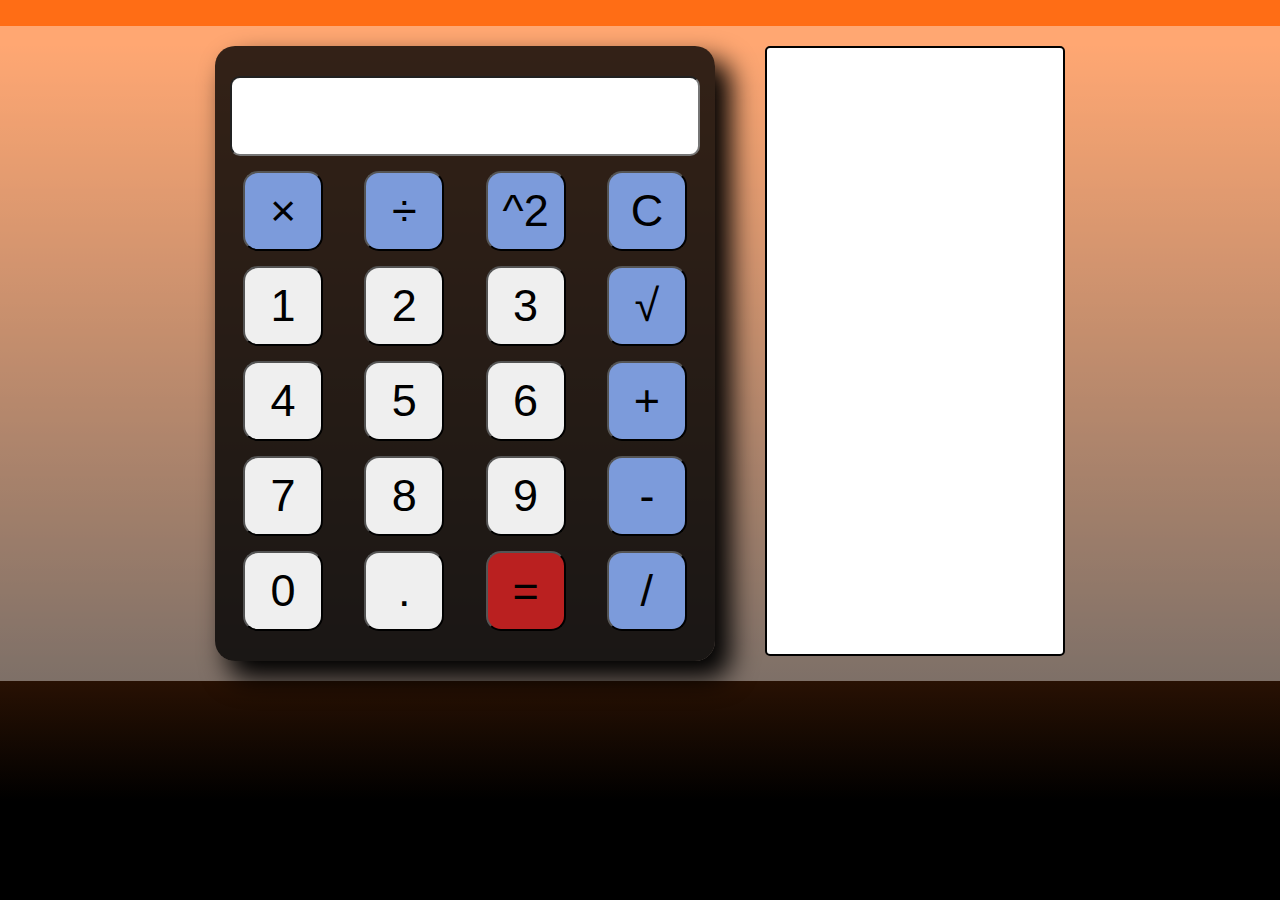
<file: PenaTest___calcV2/index.html>
<!DOCTYPE html>
<html lang="en">
<head>
    <meta charset="UTF-8">
    <meta name="viewport" content="width=device-width,  initial-scale=1.0, maximum-scale=1.0, user-scalable=0">

    <title>Title</title>
    <link href="app.css" rel="stylesheet" type="text/css">
</head>
<body>
<div class="page">
    <div class="wrapper-row">
        <div class="calculator">
            <div class="calculator-wrapper">
                <input id="pole" type="text">

                <button value="*" class="logic">&times;</button>
                <button value="%" class="logic">&divide;</button>
                <button onclick="operation('pow')"  class="logic">^2</button>
                <button onclick="reset()" class="logic">C</button>

                <button value="1" class="calculator-item">1</button>
                <button value="2" class="calculator-item">2</button>
                <button value="3" class="calculator-item">3</button>
                <button onclick="operation('sqrt')" class="logic">&radic;</button>

                <button value="4" class="calculator-item">4</button>
                <button value="5" class="calculator-item">5</button>
                <button value="6" class="calculator-item">6</button>
                <button value="+" class="logic">+</button>

                <button value="7" class="calculator-item">7</button>
                <button value="8" class="calculator-item">8</button>
                <button value="9" class="calculator-item">9</button>
                <button value="-" class="logic">-</button>

                <button value="0" class="calculator-item">0</button>
                <button value="." class="calculator-item">.</button>
                <button onclick="result()" class="result">=</button>
                <button value="/" class="logic">/</button>


            </div>
        </div>
        <div class="logs" id="logs">
            <span id="info"></span>
        </div>
    </div>
</div>

<script src="js.js"></script>
</body>
</html>
</file>
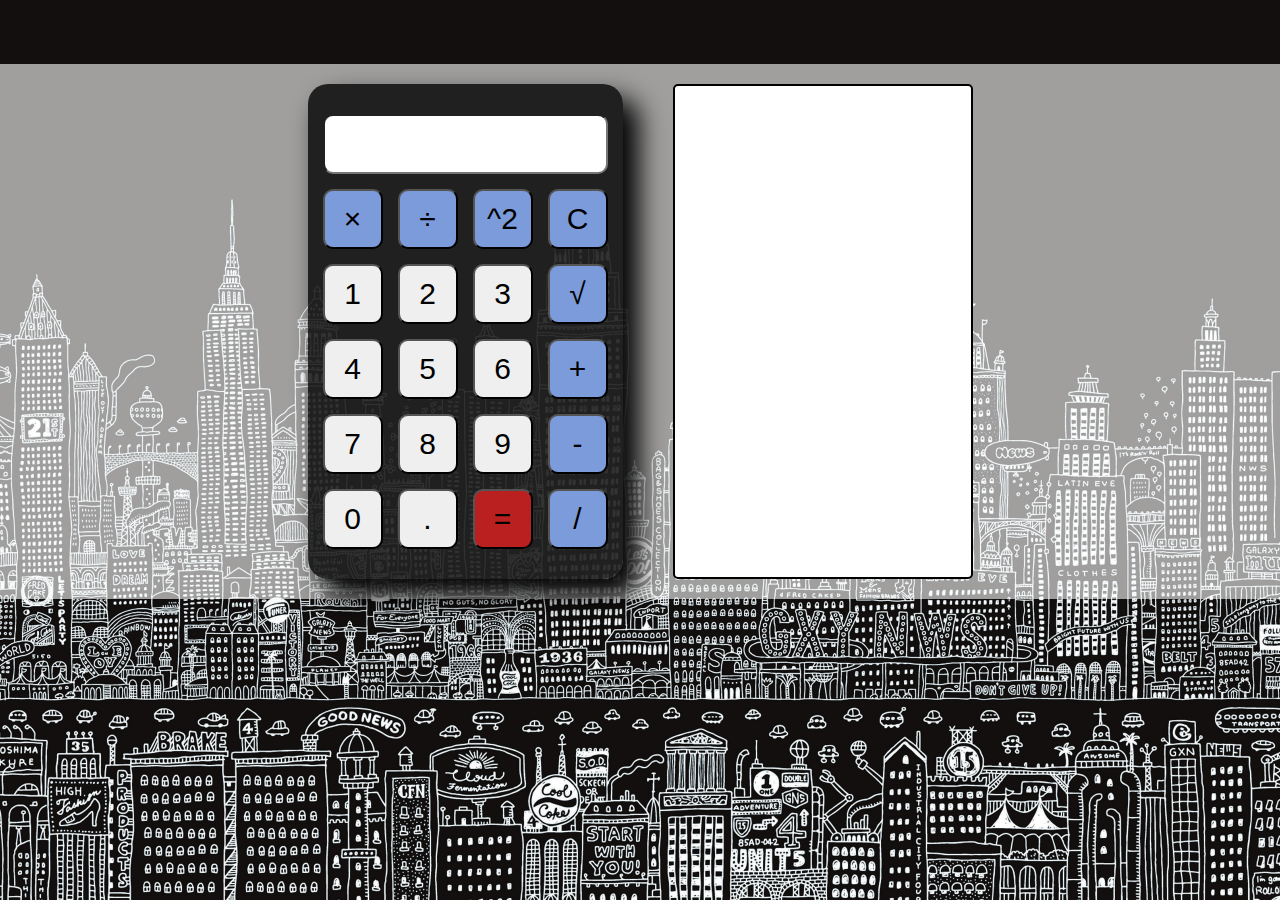
<file: PenaTestCalcult/index.html>
<!DOCTYPE html>
<html lang="en">
<head>
    <meta charset="UTF-8">
    <meta name="viewport" content="width=device-width,  initial-scale=1.0, maximum-scale=1.0, user-scalable=0">

    <title>Title</title>
    <link href="app.css" rel="stylesheet" type="text/css">
</head>
<body>
<div class="page">
<div class="wrapper-row">
    <div class="calculator">
        <div class="calculator-wrapper">
            <input  id="pole"  type="text">

            <button onclick="insert('*')"   class="logic">&times;</button>
            <button onclick="insert('%')"   class="logic">&divide;</button>
            <button onclick="operation('sqr')"  class="logic">^2</button>
            <button onclick="clean()"       class="logic">C</button>

            <button onclick="insert('1')"   class="calculator-item">1</button>
            <button onclick="insert('2')"   class="calculator-item">2</button>
            <button onclick="insert('3')"   class="calculator-item">3</button>
            <button onclick="operation('sqrt')" class="logic">&radic;</button>

            <button onclick="insert('4')" class="calculator-item">4</button>
            <button onclick="insert('5')" class="calculator-item">5</button>
            <button onclick="insert('6')" class="calculator-item">6</button>
            <button onclick="insert('+')" class="logic">+</button>

            <button onclick="insert('7')" class="calculator-item">7</button>
            <button onclick="insert('8')" class="calculator-item">8</button>
            <button onclick="insert('9')" class="calculator-item">9</button>
            <button onclick="insert('-')" class="logic">-</button>

            <button onclick="insert('0')" class="calculator-item">0</button>
            <button onclick="insert('.')" class="calculator-item">.</button>
            <button onclick="result()"    class="result">=</button>
            <button onclick="insert('/')" class="logic">/</button>


        </div>
    </div>
    <div  class="logs" id="logs">
        <span id="info"></span>
    </div>
</div>
</div>

<script src="js.js"></script>
</body>
</html>
</file>
<file: PenaTest___calcV2/app.css>
*{
    margin: 0;
    padding: 0;
    box-sizing: border-box;
}
body{
    display: flex;
    flex-direction: column;
    background: linear-gradient(0deg, rgba(0,0,0,1) 11%, rgba(255,109,21,1) 95%);
    height: 100%;
    width: 100%;
}
.page{
    min-height: 100vh;
}
.wrapper-row {
    justify-content: center;
    width: 100%;
    display: flex;
    margin: 2% auto;
    user-select: none;
    background-color: rgba(255,255,255, 0.4);
    padding: 20px;
}

.calculator {
    border-radius: 20px;
    margin-right: 50px;
    width: 500px;
    background-color: rgba(0,0,0, 0.8);
    justify-content: right;
    box-shadow: 14px 16px 27px 2px;
}
.calculator-wrapper{
    display: grid;
    grid-template-columns: repeat(4,1fr);
    grid-template-rows:[end] repeat(6,1fr) ;
    grid-gap: 15px ;
    padding: 30px 15px;

}
.calculator-wrapper input{
    grid-column: 1/5;
    border-radius: 10px;
    font-size: 40px;


}
input:single-button{
    display: none;
}
.calculator-wrapper button {
    height: 80px;
    width: 80px;
    border-radius: 15px;
    justify-self: center;
    text-align: center;
    font-size: 45px;

}
.result{
    background-color: #ba2020;
}
.logic{
    background-color: #7c9bdb;
}
:focus{
    outline: none;
}

.logs {
    display: flex;
    flex-direction: column;
    height: 610px;
    border: 2px solid black;
    border-radius: 5px;
    overflow: scroll;
    background-color: white;
    scrollbar-highlight-color: #f80000;
    width: 300px;


}
.logs span{

    padding: 3%;
}

@media (max-width: 900px) {
    .wrapper-row{
        display: flex;
        width: 100%;
        flex-direction: column;
        align-items: center;

    }
    .calculator{
        margin-right: 0;
        max-width: 320px;

    }
    .calculator-wrapper button {
        height: 60px;
        width: 60px;
        border-radius: 10px;
        font-size: 30px;

    }
    .calculator-wrapper input{
        font-size: 20px;


    }
    .logs{
        margin-top: 10px;
    }


}
</file>
<file: PenaTestCalcult/app.css>
*{
    margin: 0;
    padding: 0;
    box-sizing: border-box;
}
body{
    display: flex;
    flex-direction: column;
    background-image: url("./bg2.jpg");
    background-position: center;
    background-size: cover;
    height: 100%;
    width: 100%;
}
.page{
    min-height: 100vh;
}
.wrapper-row {
    justify-content: center;
    width: 100%;
    display: flex;
    margin: 5% auto;
    user-select: none;
    background-color: rgba(255,255,255, 0.6);
    padding: 20px;
}

.calculator {
    border-radius: 20px;
    margin-right: 50px;
    max-width: 500px;
    background-color: rgba(0,0,0, 0.8);
    justify-content: right;
    box-shadow: 14px 16px 27px 2px;
}
.calculator-wrapper{
    display: grid;
    grid-template-columns: repeat(4,1fr);
    grid-template-rows:[end] repeat(6,1fr) ;
    grid-gap: 15px ;
    padding: 30px 15px;

}
.calculator-wrapper input{
    grid-column: 1/5;
    border-radius: 10px;
    font-size: 20px;


}
input:single-button{
    display: none;
}
.calculator-wrapper button {
    height: 60px;
    width: 60px;
    border-radius: 10px;
    justify-self: center;
    text-align: center;
    font-size: 30px;

}
.result{
    background-color: #ba2020;
}
.logic{
    background-color: #7c9bdb;
}
:focus{
    outline: none;
}

.logs {
    height: 495px;
    border: 2px solid black;
    border-radius: 5px;
    overflow: scroll;
    background-color: white;
    scrollbar-highlight-color: #f80000;
    width: 300px;


}
.logs span{
    width: 40%;
    margin-right: 20px;
    padding: 3%;
    margin-block-start: 1em;
    margin-block-end: 1em;
}

@media (max-width: 700px) {
    .wrapper-row{
        display: flex;
        width: 100%;
        flex-direction: column;
        align-items: center;

    }
    .calculator{
        margin-right: 0;
        max-width: 320px;
        justify-self: center;

    }
    .logs{
        margin-top: 10px;
    }


}
</file>
